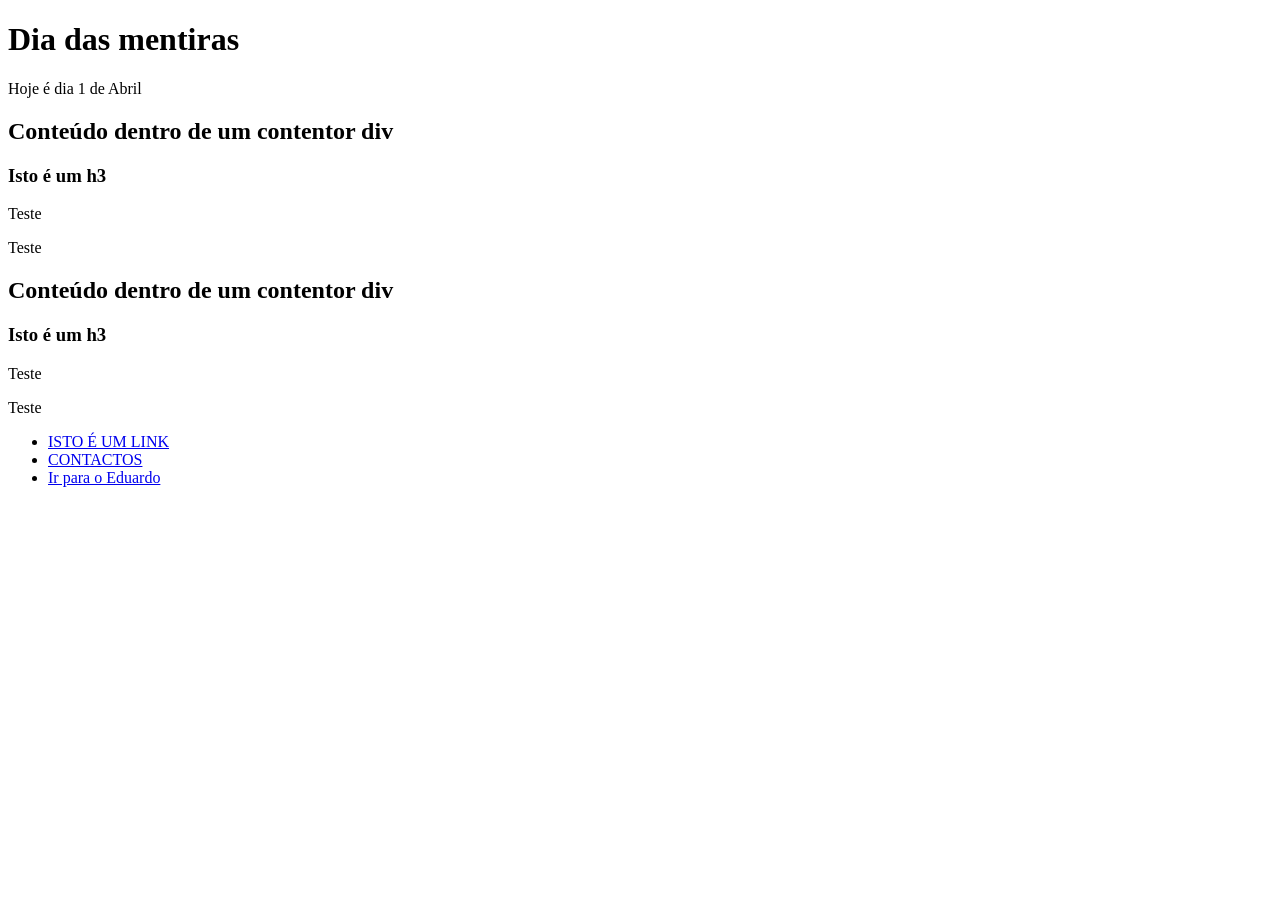
<file: Aula3/Aula3.html>
<!DOCTYPE html>
<html lang="en">
<head>
    <meta charset="UTF-8">
    <meta name="viewport" content="width=device-width, initial-scale=1.0">
    <title>Terceira Aula</title>
</head>
<body>
   <h1>Dia das mentiras</h1>
    <p>Hoje é dia 1 de Abril</p>
 
    <!-- Divisória para agrupar conteúdo -->
    <!-- id - identificador único-->
    <!-- Class - identificador de um conjunto de elementos-->
    <div id="Eduardo" class="fcp" >
        <!-- Herdar os atributos do pai -->
        <h2>Conteúdo dentro de um contentor div</h2>
        <h3>Isto é um h3</h3>
        <p>Teste</p>
        <p>Teste</p>
    </div>
 
    <div id="Mário" class="fcp" >
        <h2>Conteúdo dentro de um contentor div</h2>
        <h3>Isto é um h3</h3>
        <p>Teste</p>
        <p>Teste</p>
    </div>
    
    <ul>
        <!-- Link-->
        <!-- link externo -->
         <!-- target = _blank envia o link para novo separador/página-->
        <li><a href="https://google.com" target="_blank"> ISTO É UM LINK </a></li>
        <!-- link interno -->
        <li><a href="contactos.html">CONTACTOS</a></li>
        <li><a href="#Eduardo">Ir para o Eduardo</a></li>
    </ul>
</file>
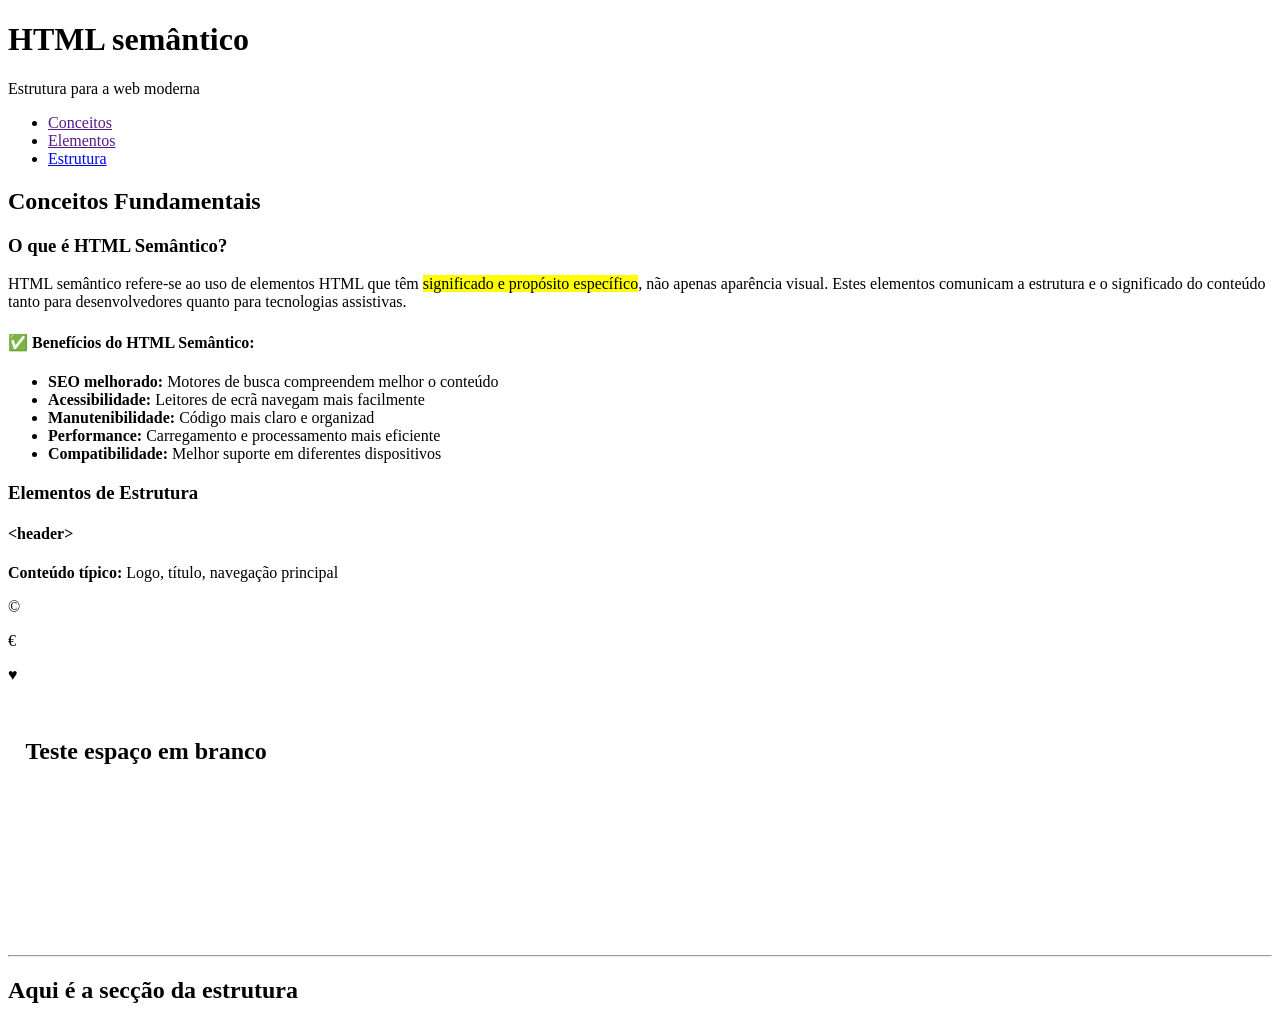
<file: Aula3/Aula3_.html>
<!DOCTYPE html>
<html lang="en">
<head>
    <meta charset="UTF-8">
    <meta name="viewport" content="width=device-width, initial-scale=1.0">
    <title>Document</title>
</head>
<body>
    <!-- Topo da Página-->
    <header>
        <div>
            <h1>HTML semântico</h1>
            <p>Estrutura para a web moderna</p>
        </div>
        <nav role="navigation" aria-label="Navegação Principal">
            <ul>
                <li><a href="">Conceitos</a></li>
                <li><a href="">Elementos</a></li>
                <li><a href="#Estrutura">Estrutura</a></li>
            </ul>
        </nav>
    </header>
   <!-- Conteúdo principal: deve existir apenas um <main> por página -->
    <main>
        <div>
            <section>
                <h2>Conceitos Fundamentais</h2>
                    <article>
                        <h3>O que é HTML Semântico?</h3>
                        <p>HTML semântico refere-se ao uso de elementos HTML que têm <mark>significado e propósito específico</mark>, não apenas aparência visual. Estes elementos comunicam a estrutura e o significado do conteúdo tanto para desenvolvedores quanto para tecnologias assistivas.</p>
                    </article>
 
                <div>
                    <h4>✅ Benefícios do HTML Semântico:</h4>
                    <ul>
                        <li><strong>SEO melhorado:</strong> Motores de busca compreendem melhor o conteúdo</li>
                        <li><strong>Acessibilidade:</strong> Leitores de ecrã navegam mais facilmente</li>
                        <li><strong>Manutenibilidade:</strong> Código mais claro e organizad</li>
                        <li><strong>Performance:</strong> Carregamento e processamento mais eficiente</li>
                        <li><strong>Compatibilidade:</strong> Melhor suporte em diferentes dispositivos</li>
                    </ul>
                </div>
            </section>
            <section>
                <article>
                    <h3>Elementos de Estrutura</h3>
                    <h4>&lt;header&gt;</h4> <!--Entidade HTML - Caracteres reservados - São códigos especiais para mostrar caracteres que o HTML não consegue mostrar diretamente.  -->
                    <p><strong>Conteúdo típico:</strong> Logo, título, navegação principal</p>
                    <p>&copy;</p>
                    <p>&euro;</p>
                    <p>&hearts;</p>
                    <p>&nbsp;</p>
                    <h2>&nbsp;&nbsp;&nbsp;Teste espaço em branco&nbsp;&nbsp;&nbsp;</h2>
                </article>
            </section>
        </div>
    </main>
    <br>
    <br>
    <br>
    <br>
    <br>
    <br>
    <br>
    <br>
    <br>
    <hr>
 
    <section id="Estrutura">
        <h2>Aqui é a secção da estrutura</h2>
    </section>
</body>
</html>
</file>
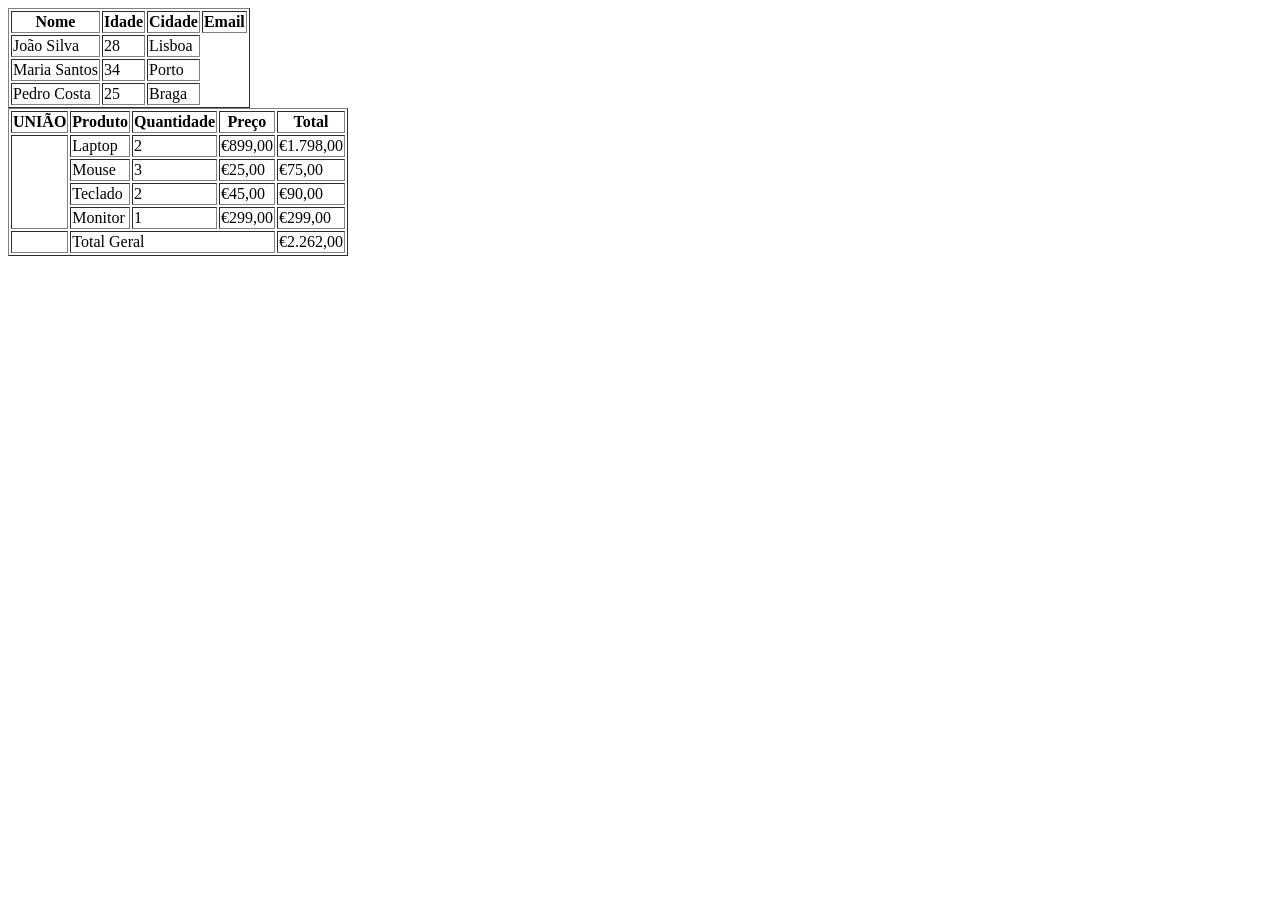
<file: Aula4/Aula4.html>
<!DOCTYPE html>
<html lang="en">
<head>
    <meta charset="UTF-8">
    <meta name="viewport" content="width=device-width, initial-scale=1.0">
    <title>Tabelas</title>
</head>
<body>
    <!--
========================================
TABELAS EM HTML
========================================
-->
 
    <table border="1">
        <!-- table é o elemento principal-->
        <!-- tr - table row - linha -->
        <!-- primeira linha -->
        <tr>
            <!-- 3 COLUNAS -->
             <!-- th - cabeçalho -->
            <th>Nome</th>
            <th>Idade</th>
            <th>Cidade</th>
            <th>Email</th>
        </tr>
        <!-- Segunda linha-->
         <tr>
            <!-- td - célula de dados -->
            <td>João Silva</td>
            <td>28</td>
            <td>Lisboa</td>
         </tr>
          <!-- Terceira linha-->
          <tr>
            <!-- td - célula de dados -->
            <td>Maria Santos</td>
            <td>34</td>
            <td>Porto</td>
         </tr>
         <tr>
            <!-- td - célula de dados -->
            <td>Pedro Costa</td>
            <td>25</td>
            <td>Braga</td>
         </tr>
    </table>
 
    <!-- Tabela Semântica -->
     <table border="1">
        <thead>
            <tr>
                <th>UNIÃO</th>
                <th>Produto</th>
                <th>Quantidade</th>
                <th>Preço</th>
                <th>Total</th>
            </tr>
        </thead>
        <tbody>
            <tr>
                <td rowspan="5"></td>
                <td>Laptop</td>
                <td>2</td>
                <td>&euro;899,00</td>
                <td>&euro;1.798,00</td>
            </tr>
            <tr>
                <td>Mouse</td>
                <td>3</td>
                <td>&euro;25,00</td>
                <td>&euro;75,00</td>
            </tr>
            <tr>
                <td>Teclado</td>
                <td>2</td>
                <td>&euro;45,00</td>
                <td>&euro;90,00</td>
            </tr>
            <tr>
                <td>Monitor</td>
                <td>1</td>
                <td>&euro;299,00</td>
                <td>&euro;299,00</td>
            </tr>
        </tbody>
        <tfoot>
            <tr>
                <!-- COLSPAN UNE COLUNAS NA MESMA LINHA-->
                <!-- ROWSPAN UNE LINHAS NA MESMA COLUNA-->
                 <td></td>
                <td colspan="3">Total Geral</td>
                <td>&euro;2.262,00</td>
            </tr>
        </tfoot>
     </table>
 
 
 
    
</body>
</html>
</file>
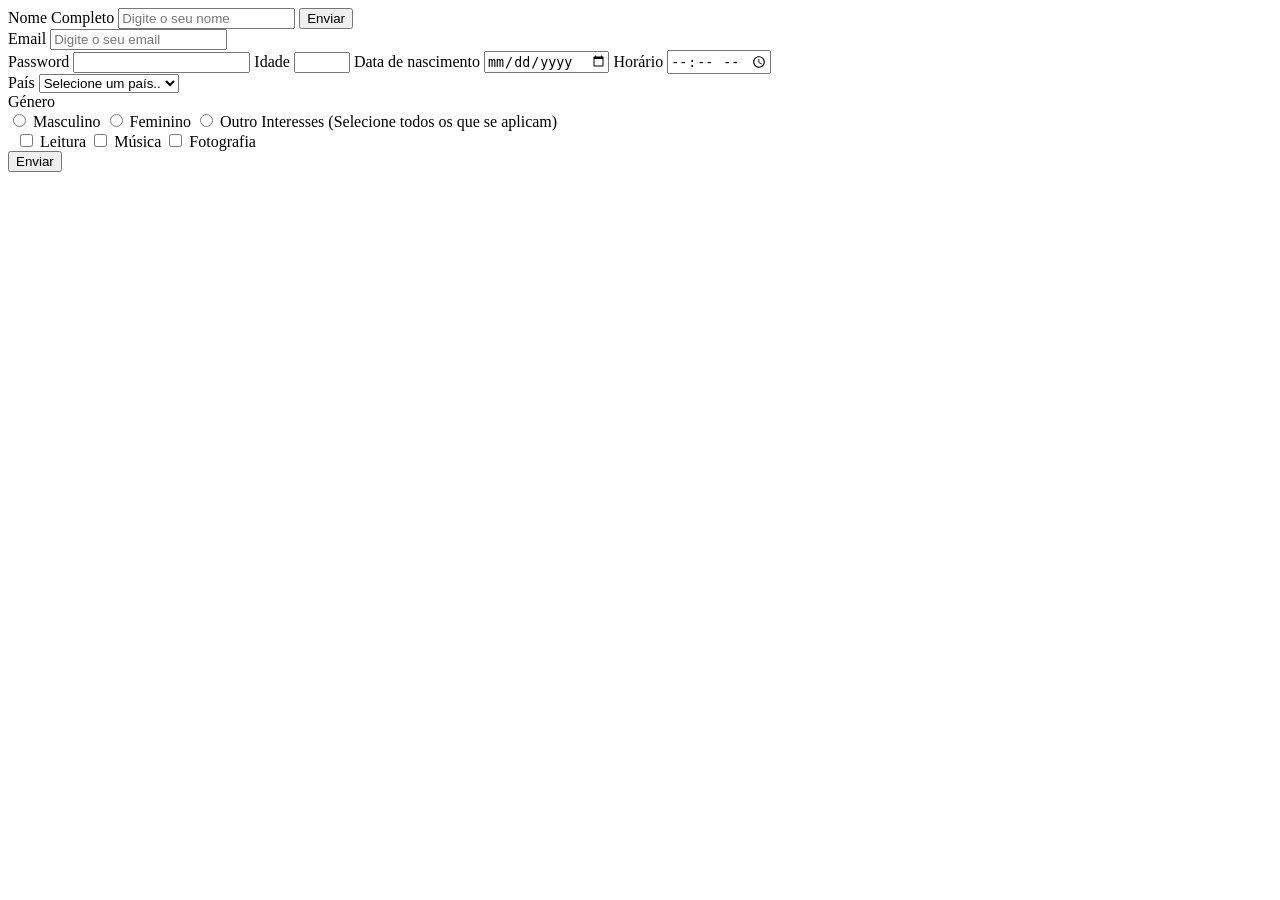
<file: Aula4/Formulario.html>
<!DOCTYPE html>
<html lang="en">
<head>
    <meta charset="UTF-8">
    <meta name="viewport" content="width=device-width, initial-scale=1.0">
    <title>Document</title>
</head>
<body>
    <form action="">
<!-- form - elemento HTML-->
 <label for="nome">Nome Completo</label>
<input type="text" id="nome" name="nome" placeholder="Digite o seu nome" required minlength="5" maxlength="20">
<!-- id - Identificador do input deve ser idêntico ao utilizado no for="" do label
         type - tipo de dados que vamos introduzir
         name - nome do campo que vai existir no servidor após envio do form
         placeholder - texto temporário
         required -> obrigatoriedade de preenchimento
         minlength -> Tamanho mínimo
         maxlength-> Tamanho máximo-->
 
    <button type="submit">Enviar</button>
 
    <br>
<label for="email"> Email</label>
<input type="email"
       id="email"
       name="email"
       placeholder="Digite o seu email"
       required
       minlength="2"
       maxlength="20"
>
<br>
 
<label for="">Password</label>
<input type="password"
    id="password"
    name="password"
    required
    minlength="8"
>
 
<label for="idade">Idade</label>
<input type="number"
    id="idade"
    name="idade"
    required
    min="18"
    max="100"
    step="1"
>
<label for="data_Nascimento">Data de nascimento</label>
<input type="date"
        id="data_Nascimento"
        name="data_Nascimento"
>
 
 
<label for="horario">Horário</label>
<input type="time" id="horario" name="horario" min="09:00" max="18:00">
 
<br>
<label for="pais">País</label>
<select name="pais" id="pais" required>
    <!-- Select - lista vertical com opções-->
    <option value="" disabled selected>Selecione um país..</option>
    <!-- option é o elemento da lista -->
    <!-- value - valor enviado ao servidor -->
    <!-- disabled - opção não disponível para envio -->
    <!-- selected - valor selecionado por defeito -->
    <option value="pt">Portugal</option>
    <option value="es">Espanha</option>
    <option value="fr">França</option>
    <option value="ds">Alemanha</option>
    <option value="outro">Outro</option>
</select>
<br>

<!-- label principal -->

<label>Género</label>

<!-- Input antes do label das opções-->

<!-- Só pode ter um valor enviado-->

<!-- Garantir que todas as opções estão sobre o mesmo valor do atributo "name"-->

<br>

<input type="radio" id="masculino" name="genero" value="masculino">

<label for="masculino">Masculino</label>

<input type="radio" id="feminino" name="genero" value="feminino">

<label for="feminino">Feminino</label>

<input type="radio" id="outro" name="genero" value="outro">

<label for="outro">Outro</label>

<label> Interesses (Selecione todos os que se aplicam)</label>

 

<br>

 

<input type="checkbox" id="leitura" name="interesses" value="leitura">

<label for="leitura">Leitura</label>

<input type="checkbox" id="musica" name="interesses" value="musica">

<label for="musica">Música</label>

<input type="checkbox" id="fotografia" name="interesses" value="fotografia">

<label for="fotografia">Fotografia</label>

 

<br>

<button type="submit">Enviar</button>

</form>
</body>
</html>
</file>
